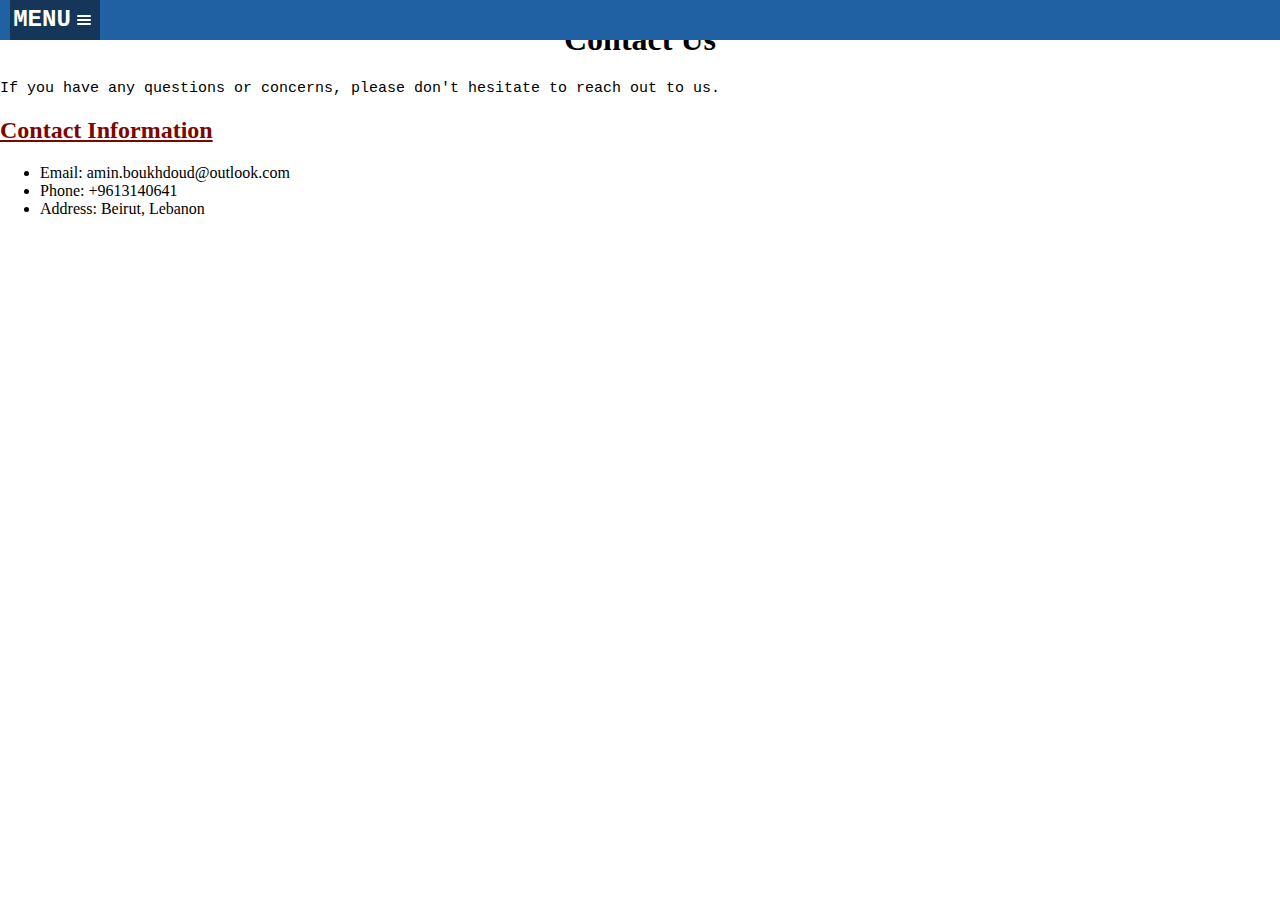
<file: pages/about.html>
<!DOCTYPE html>
<html>
    <title>About</title>
    <head>
        <title>
            About
        </title>
        <link rel="stylesheet" href="../css/mStyle.css">
        <link rel="stylesheet" href="../css/icons.css">
    </head>
    <body>
        <div class="row right-content" id="header">
            <div id="dropdown-menu">
                <span>MENU<i class="ico burger-ico"></i></span>
                <div class="dropdown-content  menu-rtl">
                    <ul>
                        <a href="first.html">
                            <li>Home<i class="ico ico-l user-ico"></i></li>
                        </a>
                        <a href="cv.html">
                            <li>CV<i class="ico ico-l wallet-ico"></i></li>
                        </a>
                        <a href="Gallery.html">
                            <li>Gallery<i class="ico ico-l gallery-ico"></i></li>
                        </a>
                        <a href="about.html">
                            <li>About<i class="ico ico-l wallet-ico"></i></li>
                        </a>
                    </ul>
                </div>
            </div>
        </div>
        
        <div class="content">
            <h1> </h1>
            <h1>Contact Us</h1>
            <p>If you have any questions or concerns, please don't hesitate to reach out to us.</p>
            <h2>Contact Information</h2>
            <ul>
                <li>Email: amin.boukhdoud@outlook.com</li>
                <li>Phone: +9613140641</li>
                <li>Address: Beirut, Lebanon</li>
            </ul>
  </div>
    </body>
</html>
</file>
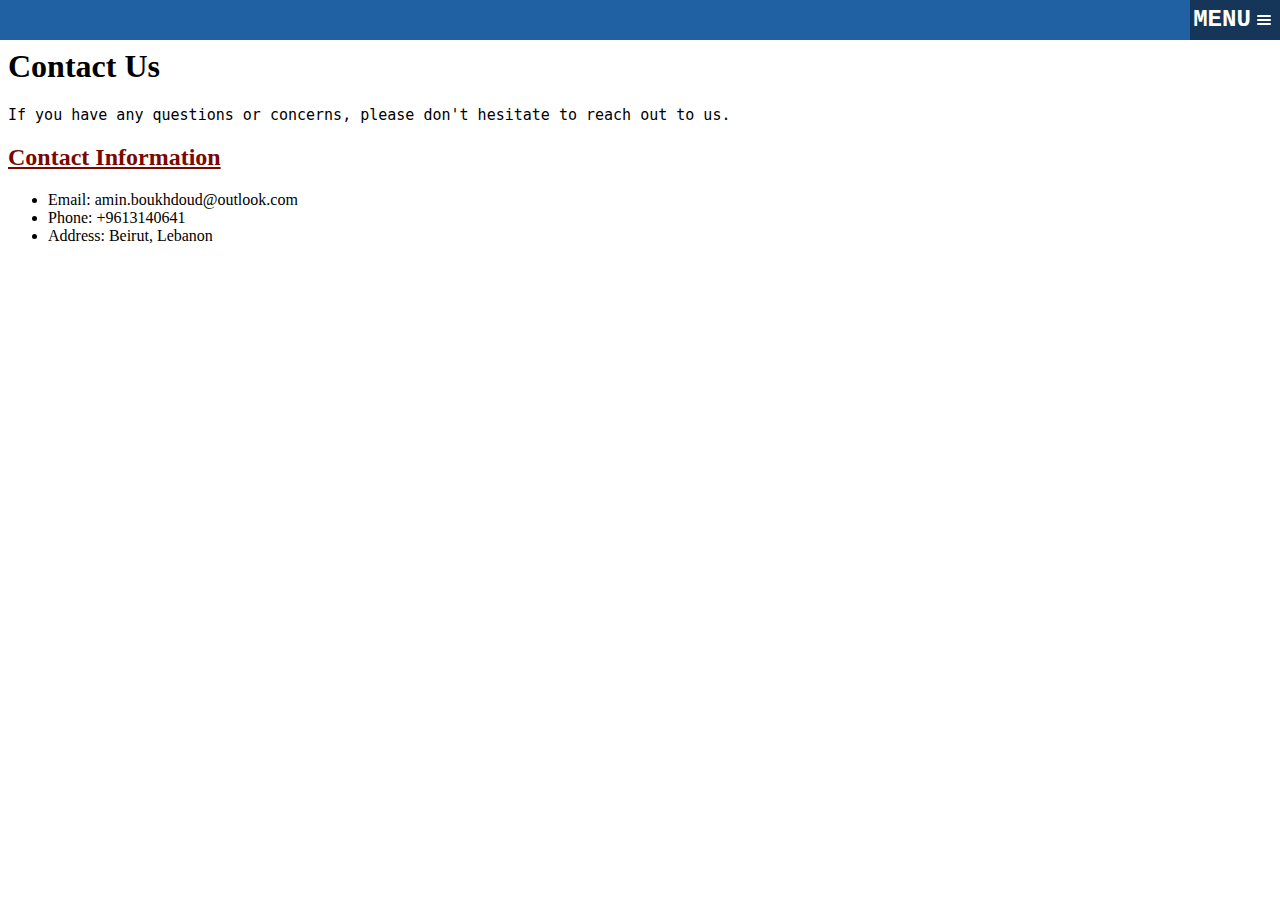
<file: web/pages/about.html>
<!DOCTYPE html>
<html>
    <title>About</title>
    <head>
        <title>
            About
        </title>
        <link rel="stylesheet" href="../css/mStyle.css">
        <link rel="stylesheet" href="../css/icons.css">
    </head>
    <body>
        <div class="row right-content" id="header">
            <div id="dropdown-menu">
                <span>MENU<i class="ico burger-ico"></i></span>
                <div class="dropdown-content  menu-rtl">
                    <ul>
                        <a href="index.html">
                            <li>Home<i class="ico ico-l user-ico"></i></li>
                        </a>
                        <a href="cv.html">
                            <li>CV<i class="ico ico-l wallet-ico"></i></li>
                        </a>
                        <a href="Gallery.html">
                            <li>Gallery<i class="ico ico-l gallery-ico"></i></li>
                        </a>
                        <a href="about.html">
                            <li>About<i class="ico ico-l wallet-ico"></i></li>
                        </a>
                    </ul>
                </div>
            </div>
        </div>
        
        <div class="content">
            <h1> </h1>
            <h1>Contact Us</h1>
            <p>If you have any questions or concerns, please don't hesitate to reach out to us.</p>
            <h2>Contact Information</h2>
            <ul>
                <li>Email: amin.boukhdoud@outlook.com</li>
                <li>Phone: +9613140641</li>
                <li>Address: Beirut, Lebanon</li>
            </ul>
  </div>
    </body>
</html>
</file>
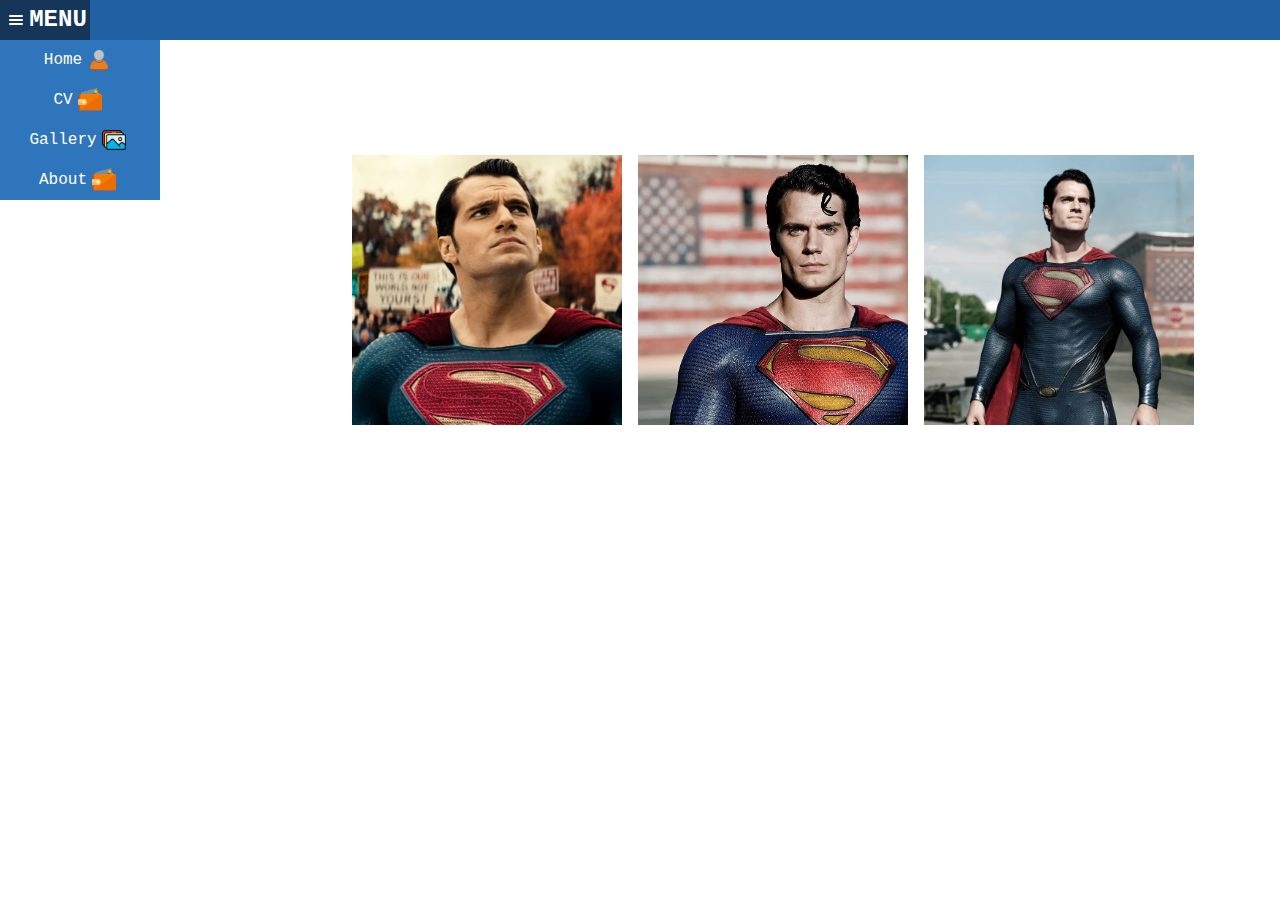
<file: web/pages/Gallery.html>
<!DOCTYPE html>
<html lang="en">

<head>
    <meta charset="UTF-8">
    <title>Gallery</title>
    <link rel="stylesheet" href="../css/gallery.css">   
    <link rel="stylesheet" href="../css/mStyle.css">
    <link rel="stylesheet" href="../css/icons.css"> 
</head>
<body>
    <div class="row" id="header">
        <div id="dropdown-menu">
            <span><i class="ico burger-ico"></i>MENU</span>
            <div class="dropdown-content">
                <ul>
                    <a href="index.html">
                        <li>Home<i class="ico ico-l user-ico"></i></li>
                    </a>
                    <a href="cv.html">
                        <li>CV<i class="ico ico-l wallet-ico"></i></li>
                    </a>
                    <a href="Gallery.html">
                        <li>Gallery<i class="ico ico-l gallery-ico"></i></li>
                    </a>
                    <a href="about.html">
                        <li>About<i class="ico ico-l wallet-ico"></i></li>
                    </a>
                </ul>
            </div>
        </div>
    </div>
    <h2>Gallery</h2>
    <div class="wrapper">
        <div class="img-area">
          <img src="../images/image1.jpg" alt=''>
          <img src="../images/image2.jpg" alt=''>
          <img src="../images/image3.jpg" alt=''>     
        </div>
    </div>
</body>
</html>
</file>
<file: css/mStyle.css>
body{
    margin: 0;
}
.about{
    margin-top: 50px;
}
h2{
    color: #7a0800;
    text-decoration: underline;
}
h1{
    text-align: center;
}
p{
    font-family: monospace;
    font-size: 15px;
}
.suprise{
    display: flex;
    align-items: center;
    justify-content: center;
    margin: 0 47%;
    width: 80px;
    height: 50px;
}
.suprise button{
}


.row{
    display: block;
    width: 100%;
}

#header{
    background: rgb(32, 97, 163);
    height: 40px;
    position: absolute;
    top: 0;
    width: 100%;
    display: flex;
    justify-content: space-between;
    align-items: center;
}

#dropdown-menu{
    cursor: pointer;
    display: inline-block;
    height: 40px;
    line-height: 40px;
    width: 90px;
    vertical-align: middle;
    color: white;
    background: rgb(21, 54, 89);
    font-family: 'Courier New', Courier, monospace;
    font-weight: bold;
    font-size: x-large;
    text-align: center;
}

.dropdown-content{
    cursor: pointer;
    display: none;
    background: rgb(47, 117, 187);
    position: relative;
    min-width: 160px;
    z-index: 1;
    left: 0;
    font-weight: normal;
    font-size: medium;
}

#dropdown-menu li{
    font-family: 'Courier New', Courier, monospace;
    text-align: center;
    list-style-type: none;
}

#dropdown-menu ul{
    margin: 0;
    padding: 0;
}

#dropdown-menu:hover .dropdown-content{
    display: block;
}

#dropdown-menu li:hover{
    background: #26416a;
}
.burger-ico{
    background: url("../images/icons/burgermenu128p.png");
}

.user-ico{
    background: url("../images/icons/user.png");
}

.wallet-ico{
    background: url("../images/icons/wallet.png");
}

.gallery-ico{
    background: url("../images/icons/gallery.png");
}

.ico{
    width: 16px;
    height: 16px;
    display: inline-block;
    background-size: cover;
    margin: 5px;
    vertical-align: middle;
}

.ico-l{
    width: 24px;
    height: 24px;
}
.right-content{
    text-align: right;
}
.dropdown-content.menu-rtl{
    float: right;
}

.dropdown-content a{
    color: white;
    text-decoration: none;
}

.header-content {
    display: flex;
    align-items: center;
}

.right-content,
.center-content {
    padding: 0 10px;
}

.right-content a {
    text-decoration: none;
    color: white;
}
.center-content h2{
    text-decoration: none;
    color: black;
}

.fw {
    text-align: center;
    font-size: x-large; 
}
</file>
<file: css/icons.css>
.burger-ico{
    background: url("../images/icons/burgermenu128p.png");
}

.user-ico{
    background: url("../images/icons/user.png");
}

.wallet-ico{
    background: url("../images/icons/wallet.png");
}

.gallery-ico{
    background: url("../images/icons/gallery.png");
}

.ico{
    width: 16px;
    height: 16px;
    display: inline-block;
    background-size: cover;
    margin: 5px;
    vertical-align: middle;
}

.ico-l{
    width: 24px;
    height: 24px;
}
</file>
<file: web/css/mStyle.css>
body{
    margin: 0;
}

h2{
    color: #7a0800;
    text-decoration: underline;
}
.regular-div{
    border: 2px dotted #d81b1b;
    padding: 15px;
    color: green;
    font-family: monospace;
    font-size: 18px;
    font-weight: bold;
    margin: 5px;
}
p{
    font-family: monospace;
    font-size: 15px;
}

.div-fifty-l{
    padding: 0px;
    float: left;
    width: 50%;
    border: 0;
    
}
.div-fifty-r{
    padding: 0px;
    float: right;
    width: 50%;
    border: 0;
    
}

.green-div{
    margin: 5px;
    color: #4caf50;
    padding: 15px;
    border: 2px dashed green;
}
.blue-div{
    margin: 5px;
    color: #507fc6;
    padding: 15px;
    border: 2px solid rgb(9, 59, 135);
}

.row{
    display: block;
    width: 100%;
}

#header{
    background: rgb(32, 97, 163);
    height: 40px;
    position: fixed;
    top: 0;
}

#dropdown-menu{
    cursor: pointer;
    display: inline-block;
    height: 40px;
    line-height: 40px;
    width: 90px;
    vertical-align: middle;
    color: white;
    background: rgb(21, 54, 89);
    font-family: 'Courier New', Courier, monospace;
    font-weight: bold;
    font-size: x-large;
    text-align: center;
}

.dropdown-content{
    cursor: pointer;
    display: none;
    background: rgb(47, 117, 187);
    position: relative;
    min-width: 160px;
    z-index: 1;
    left: 0;
    font-weight: normal;
    font-size: medium;
}

#dropdown-menu li{
    font-family: 'Courier New', Courier, monospace;
    text-align: center;
    list-style-type: none;
}

#dropdown-menu ul{
    margin: 0;
    padding: 0;
}

#dropdown-menu:hover .dropdown-content{
    display: block;
}

#dropdown-menu li:hover{
    background: #26416a;
}

.right-content{
    text-align: right;
}

.center-content{
    text-align: center;
}

.dropdown-content.menu-rtl{
    float: right;
}

.dropdown-content a{
    color: white;
    text-decoration: none;
}

.content{
    margin-top: 48px;
    margin-left: 8px;
    margin-right: 8px;
    margin-bottom: 8px;
}

.my-img{
    width: 300px;
    border-radius: 8px;
}

.img-frame{
    border-radius: 10px;
    border: 1px solid grey;
    display: inline-block;
    padding: 10px;
}
</file>
<file: web/css/icons.css>
.burger-ico{
    background: url("../images/icons/burgermenu128p.png");
}

.user-ico{
    background: url("../images/icons/user.png");
}

.wallet-ico{
    background: url("../images/icons/wallet.png");
}

.gallery-ico{
    background: url("../images/icons/gallery.png");
}

.ico{
    width: 16px;
    height: 16px;
    display: inline-block;
    background-size: cover;
    margin: 5px;
    vertical-align: middle;
}

.ico-l{
    width: 24px;
    height: 24px;
}
</file>
<file: web/css/gallery.css>
* {
    margin: 0;
    padding: 0;
	box-sizing: border-box;
}

body {
    background: rgb(255, 255, 255);
}
h2
{
	text-align: center;
}
.wrapper {
    width: 45%; 
    margin: 10% auto;
}

.img-area {
    display: grid;
    grid-template-rows: repeat(1, 30vh); 
    grid-template-columns: repeat(3, 30vh); 
    grid-gap: 1rem; 
}
img {
    width: 100%;
    height: 100%;
    object-fit: cover;
    transition: all .15s cubic-bezier(0.5, 0.2, 0.2, 0.5);
    position: relative;
    box-shadow: 0 0 0 #000;
    opacity: 1;
}

.img-area img {
    width: 100%;
    height: 100%;
    object-fit: cover;
    transition: all 0.3s ease-in-out;
    position: relative;
    
}

.img-area img:hover  {
    transform: scale(0.8); 
    z-index: 2;
    position: absolute;
    object-fit: contain;
    top: 0;
    left: 0;
}



@media only screen and (max-width: 767px) {
    .img-area {
        grid-template-rows: repeat(1, 40vh); 
        grid-template-columns: repeat(3, 40vh);
    }
}
</file>
